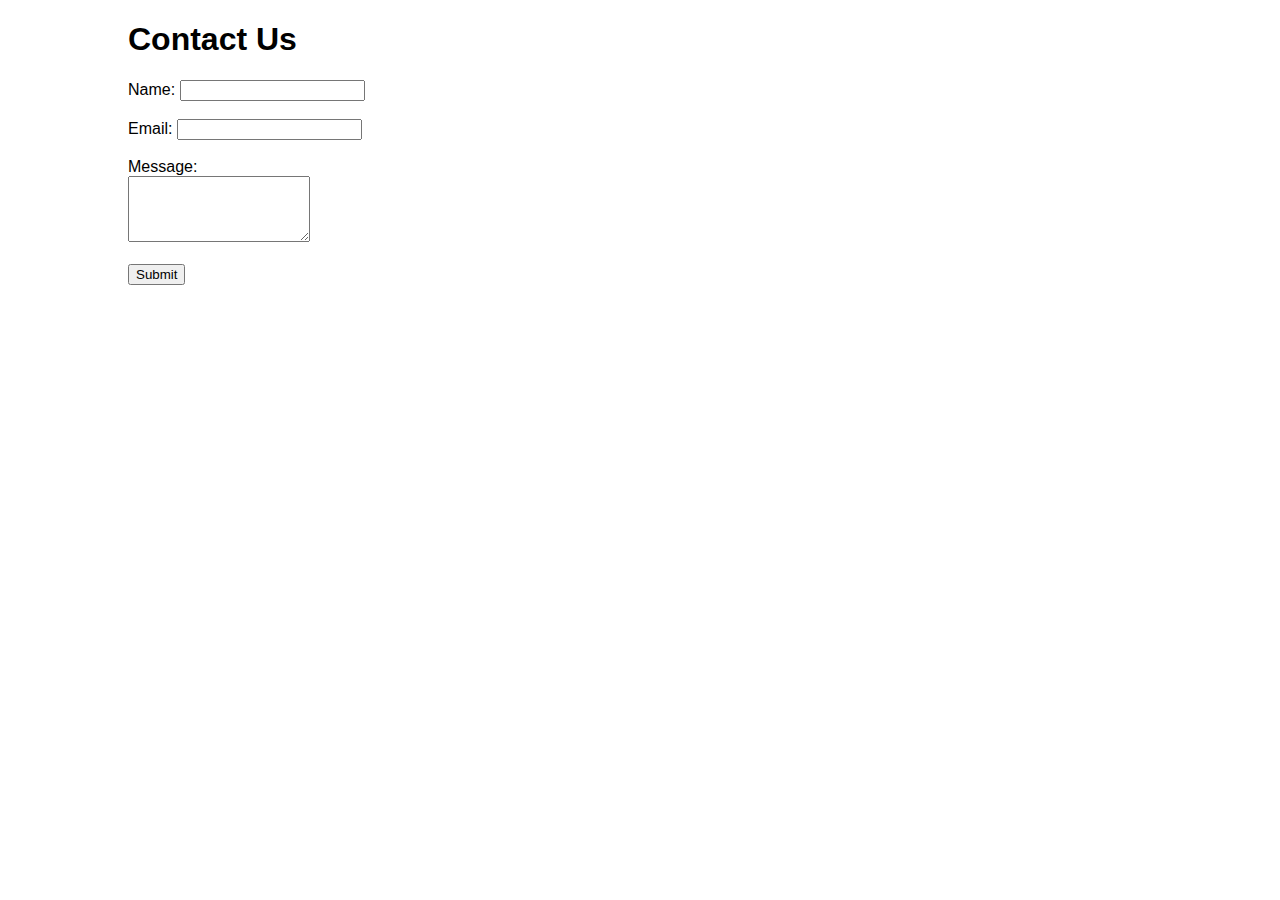
<file: assets/extentionwebsites/contact us.html>
<!DOCTYPE html>
<html lang="en">

<head>
    <meta charset="UTF-8">
    <meta name="viewport" content="width=device-width, initial-scale=1.0">
    <title>Contact Us</title>
    <style>
        /* Basic styling, you can customize further */
        body {
            font-family: Arial, sans-serif;
            margin: 0;
            padding: 0;
        }

        .container {
            width: 80%;
            margin: 0 auto;
        }

        #map {
            width: 100%;
            height: 400px;
            margin-top: 20px;
        }
    </style>
</head>

<body>
    <div class="wave">
    <div class="container">
        <h1>Contact Us</h1>
        <form action="#" method="post">
            <label for="name">Name:</label>
            <input type="text" id="name" name="name" required><br><br>
            <label for="email">Email:</label>
            <input type="email" id="email" name="email" required><br><br>
            <label for="message">Message:</label><br>
            <textarea id="message" name="message" rows="4" required></textarea><br><br>
            <input type="submit" value="Submit">
        </form>

        <!-- Google Maps Embed -->
        <iframe id="map" frameborder="0" style="border:0" src="https://www.google.com/maps/embed/v1/place?key=YOUR_API_KEY&q=LOCATION_COORDINATES" allowfullscreen></iframe>
        <!-- Replace YOUR_API_KEY with your actual Google Maps API key and LOCATION_COORDINATES with desired coordinates -->

    </div>
</div>
</body>

</html>
</file>
